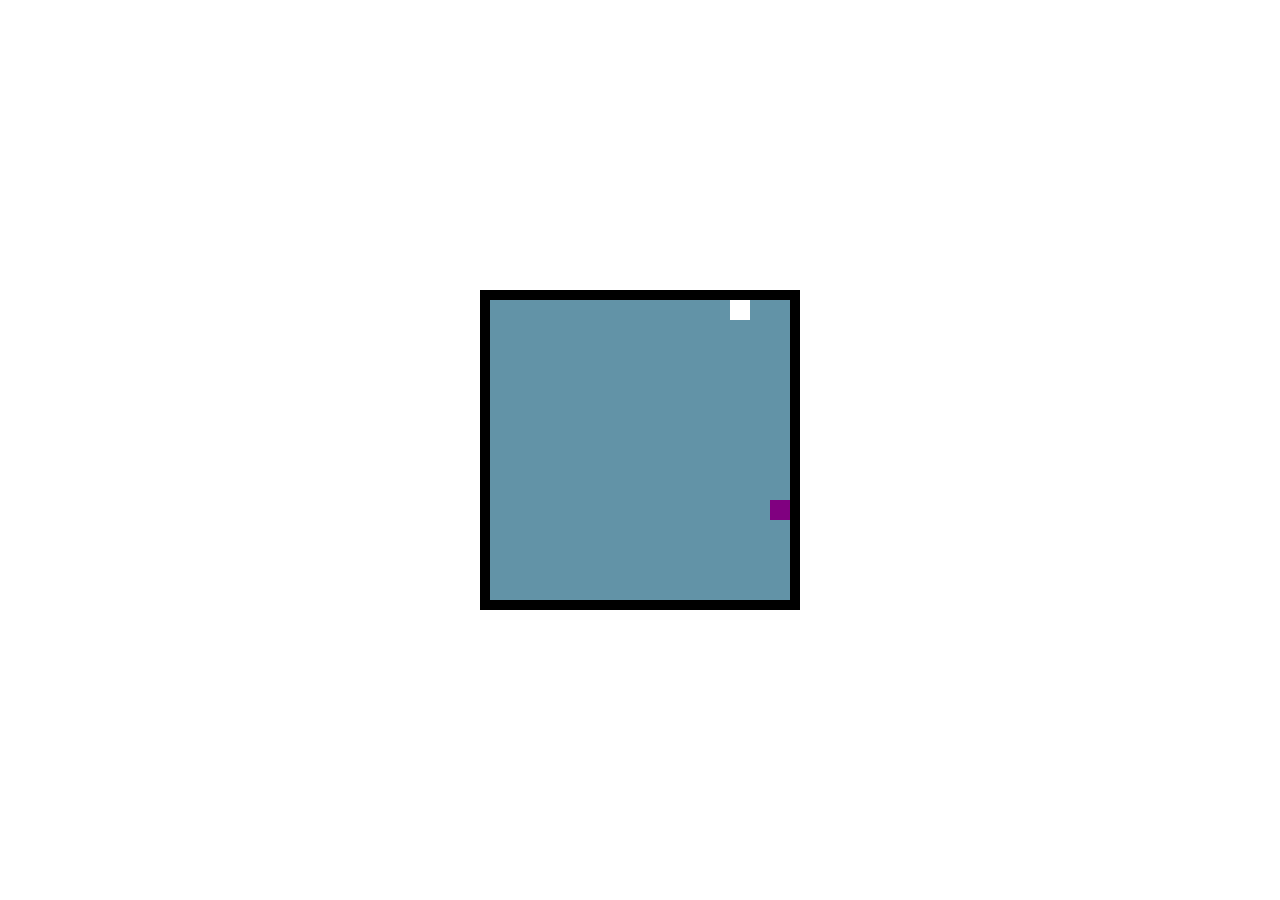
<file: webapp.html>
<!DOCTYPE html>
<html>
<head>
    <title>Snake Game</title>
    <style>
        body {
            display: flex;
            justify-content: center;
            align-items: center;
            height: 100vh;
            margin: 0;
            background-color: white;
        }
        canvas {
            background-color: #19617eae;
            display: block;
            border: 10px black solid;
        }
    </style>
</head>
<body>
    <canvas id="gameCanvas" width="300" height="300"></canvas>

    <script>
        const canvas = document.getElementById("gameCanvas");
        const ctx = canvas.getContext("2d");

        const boxSize = 20;
        const canvasSize = 300;
        let snake = [{ x: 200, y: 200 }];
        let food = { 
            x: Math.floor(Math.random() * (canvasSize / boxSize)) * boxSize,
            y: Math.floor(Math.random() * (canvasSize / boxSize)) * boxSize
        };
        let dx = boxSize;
        let dy = 0;
        let gameOver = false;

        function drawSnake() {
            snake.forEach(segment => {
                ctx.fillStyle = "purple";
                ctx.fillRect(segment.x, segment.y, boxSize, boxSize);
            });
        }

        function drawFood() {
            ctx.fillStyle = "white";
            ctx.fillRect(food.x, food.y, boxSize, boxSize);
        }

        function moveSnake() {
            const head = { x: snake[0].x + dx, y: snake[0].y + dy };

            if (head.x === food.x && head.y === food.y) {
                food = {
                    x: Math.floor(Math.random() * (canvasSize / boxSize)) * boxSize,
                    y: Math.floor(Math.random() * (canvasSize / boxSize)) * boxSize
                };
            } else {
                snake.pop();
            }

            snake.unshift(head);

            if (
                head.x < 0 ||
                head.y < 0 ||
                head.x >= canvasSize ||
                head.y >= canvasSize ||
                snakeCollision(head)
            ) {
                gameOver = true;
                setTimeout(restartGame, 100); // Delays the restart to ensure game over visuals are rendered.
            }
        }

        function snakeCollision(head) {
            return snake.slice(1).some(segment => segment.x === head.x && segment.y === head.y);
        }

        function changeDirection(event) {
            const key = event.key;
            if (key === "ArrowUp" && dy === 0) {
                dx = 0;
                dy = -boxSize;
            } else if (key === "ArrowDown" && dy === 0) {
                dx = 0;
                dy = boxSize;
            } else if (key === "ArrowLeft" && dx === 0) {
                dx = -boxSize;
                dy = 0;
            } else if (key === "ArrowRight" && dx === 0) {
                dx = boxSize;
                dy = 0;
            }
        }

        function restartGame() {
            alert("Game Over! Press OK to restart.");
            snake = [{ x: 200, y: 200 }];
            dx = boxSize;
            dy = 0;
            food = {
                x: Math.floor(Math.random() * (canvasSize / boxSize)) * boxSize,
                y: Math.floor(Math.random() * (canvasSize / boxSize)) * boxSize
            };
            gameOver = false;
        }

        function gameLoop() {
            if (!gameOver) {
                ctx.clearRect(0, 0, canvas.width, canvas.height);
                drawFood();
                drawSnake();
                moveSnake();
            }
        }

        document.addEventListener("keydown", changeDirection);
        setInterval(gameLoop, 100);
    </script>
</body>
</html>
</file>
